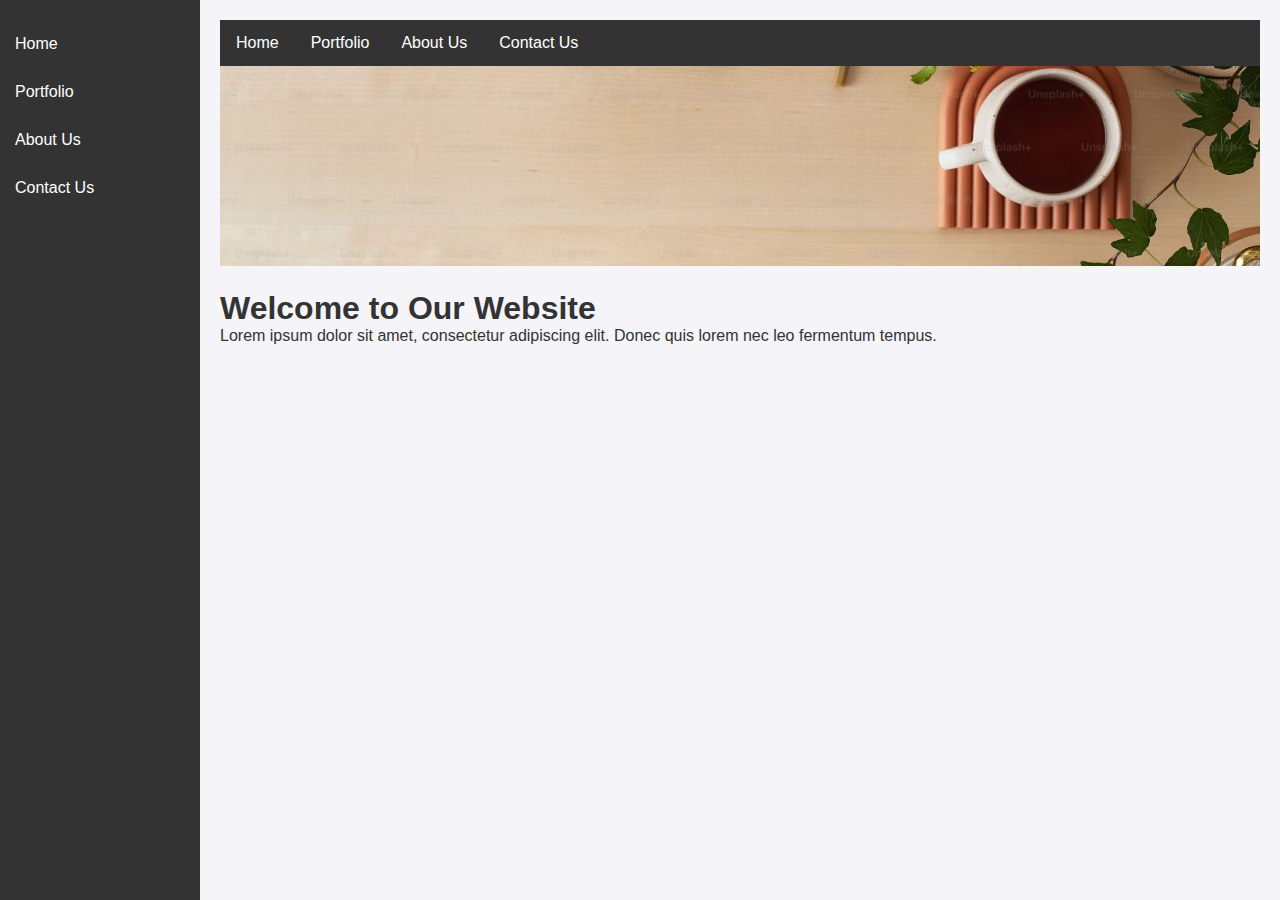
<file: index.html>
<!DOCTYPE html>
<html lang="en">
<head>
  <meta charset="UTF-8">
  <title>Home</title>
  <link rel="stylesheet" href="style.css">
</head>
<body>

<div class="sidebar">
  <a href="index.html">Home</a>
  <a href="portfolio.html">Portfolio</a>
  <a href="about.html">About Us</a>
  <a href="contact.html">Contact Us</a>
</div>

<div class="main">
  <div class="topnav">
    <a href="index.html">Home</a>
    <a href="portfolio.html">Portfolio</a>
    <a href="about.html">About Us</a>
    <a href="contact.html">Contact Us</a>
  </div>

  <img src="images/header.jpg" alt="Site Header" class="header-img">

  <h1>Welcome to Our Website</h1>
  <p>Lorem ipsum dolor sit amet, consectetur adipiscing elit. Donec quis lorem nec leo fermentum tempus.</p>
</div>

</body>
</html>
</file>
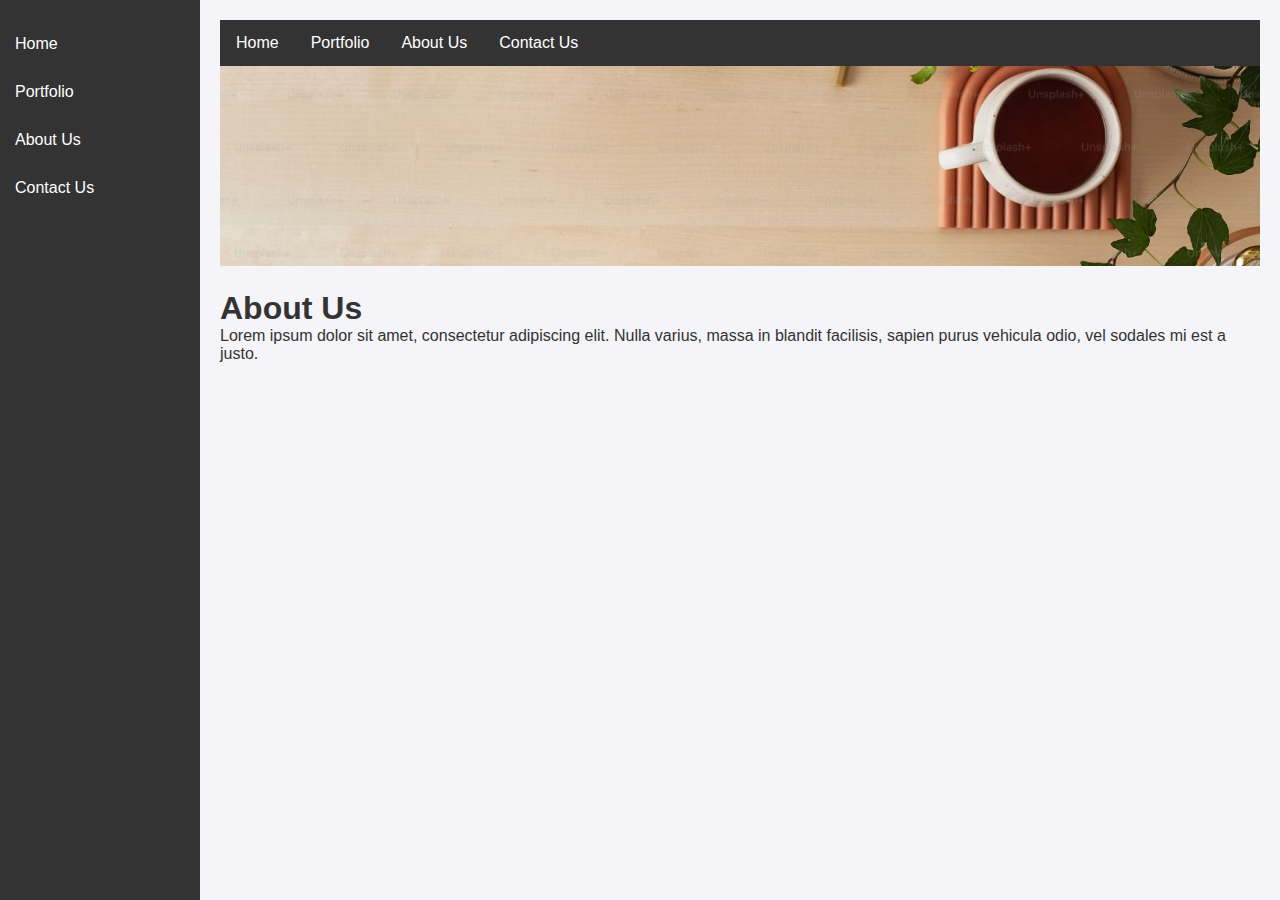
<file: about.html>
<!DOCTYPE html>
<html lang="en">
<head>
  <meta charset="UTF-8">
  <title>About Us</title>
  <link rel="stylesheet" href="style.css">
</head>
<body>

<div class="sidebar">
  <a href="index.html">Home</a>
  <a href="portfolio.html">Portfolio</a>
  <a href="about.html">About Us</a>
  <a href="contact.html">Contact Us</a>
</div>

<div class="main">
  <div class="topnav">
    <a href="index.html">Home</a>
    <a href="portfolio.html">Portfolio</a>
    <a href="about.html">About Us</a>
    <a href="contact.html">Contact Us</a>
  </div>

  <img src="images/header.jpg" alt="Site Header" class="header-img">

  <h1>About Us</h1>
  <p>Lorem ipsum dolor sit amet, consectetur adipiscing elit. Nulla varius, massa in blandit facilisis, sapien purus vehicula odio, vel sodales mi est a justo.</p>
</div>

</body>
</html>
</file>
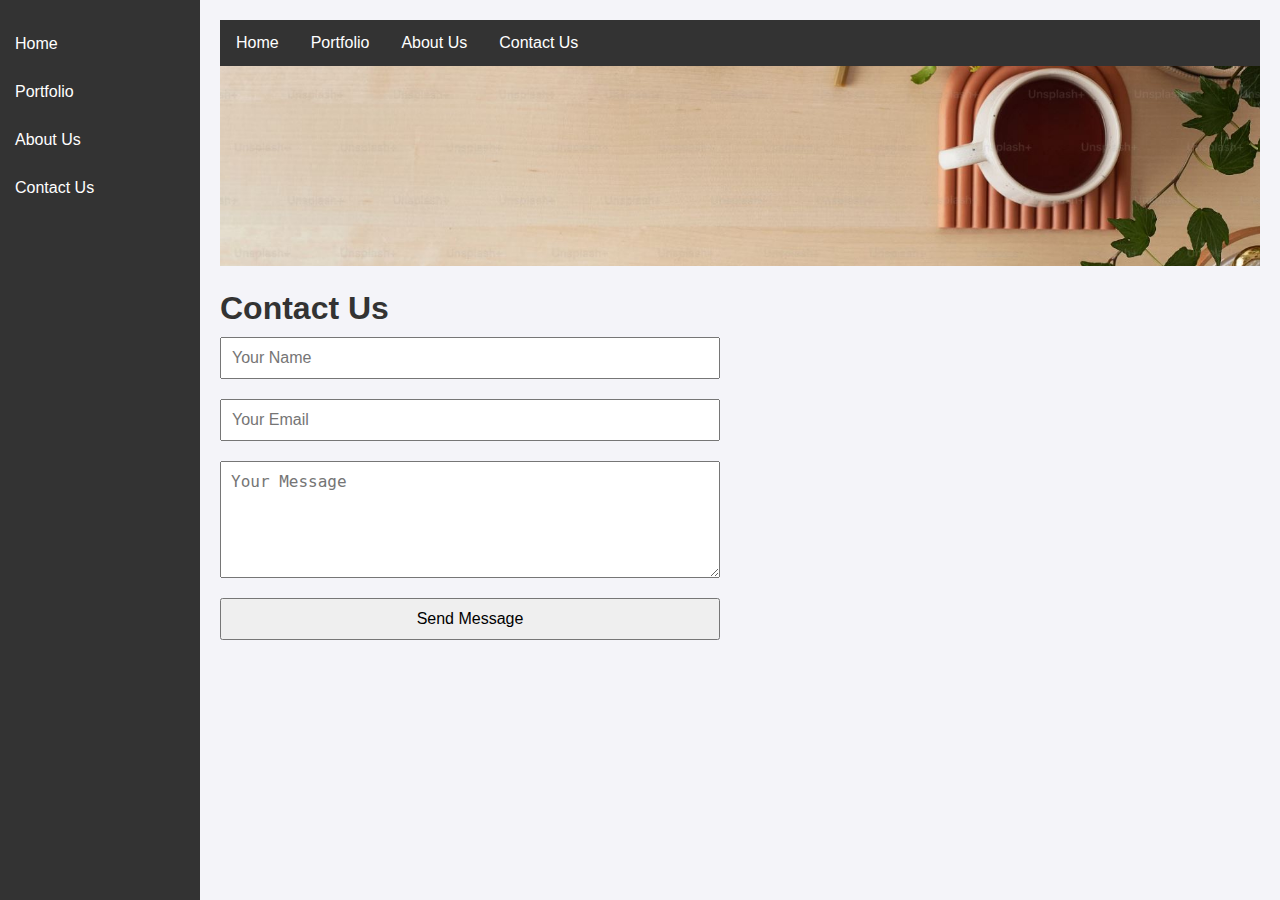
<file: contact.html>
<!DOCTYPE html>
<html lang="en">
<head>
  <meta charset="UTF-8">
  <title>Contact Us</title>
  <link rel="stylesheet" href="style.css">
</head>
<body>

<div class="sidebar">
  <a href="index.html">Home</a>
  <a href="portfolio.html">Portfolio</a>
  <a href="about.html">About Us</a>
  <a href="contact.html">Contact Us</a>
</div>

<div class="main">
  <div class="topnav">
    <a href="index.html">Home</a>
    <a href="portfolio.html">Portfolio</a>
    <a href="about.html">About Us</a>
    <a href="contact.html">Contact Us</a>
  </div>

  <img src="images/header.jpg" alt="Site Header" class="header-img">

  <h1>Contact Us</h1>
  <form action="mailto:youremail@example.com" method="post" enctype="text/plain">
    <input type="text" name="name" placeholder="Your Name" required>
    <input type="email" name="email" placeholder="Your Email" required>
    <textarea name="message" rows="5" placeholder="Your Message" required></textarea>
    <input type="submit" value="Send Message">
  </form>
</div>

</body>
</html>
</file>
<file: style.css>
/* General Reset and Base Styles */
* {
  margin: 0;
  padding: 0;
  box-sizing: border-box;
}

body {
  font-family: Arial, sans-serif;
  background-color: #f4f4f9;
  color: #333;
  display: flex;
  min-height: 100vh;
}

/* Sidebar Navigation */
.sidebar {
  width: 200px;
  background-color: #333;
  padding-top: 20px;
  position: fixed;
  height: 100%;
}

.sidebar a {
  display: block;
  color: white;
  padding: 15px;
  text-decoration: none;
}

.sidebar a:hover {
  background-color: #575757;
}

/* Page Content */
.main {
  margin-left: 200px;
  padding: 20px;
  width: 100%;
}

/* Top Navigation */
.topnav {
  background-color: #333;
  overflow: hidden;
}

.topnav a {
  float: left;
  color: white;
  text-align: center;
  padding: 14px 16px;
  text-decoration: none;
}

.topnav a:hover {
  background-color: #575757;
}

/* header Image */
.header-img {
  width: 100%;
  height: 200px;
  object-fit: cover;
  margin-bottom: 20px;
}

/* Gallery */
.gallery img {
  width: 30%;
  margin: 1%;
  border: 2px solid #ccc;
}

/* Contact Form */
form {
  display: flex;
  flex-direction: column;
  max-width: 500px;
}

input, textarea {
  margin: 10px 0;
  padding: 10px;
  font-size: 16px;
}

/* Responsive */
@media screen and (max-width: 768px) {
  .sidebar {
    display: none;
  }
  .main {
    margin-left: 0;
  }
}
</file>
